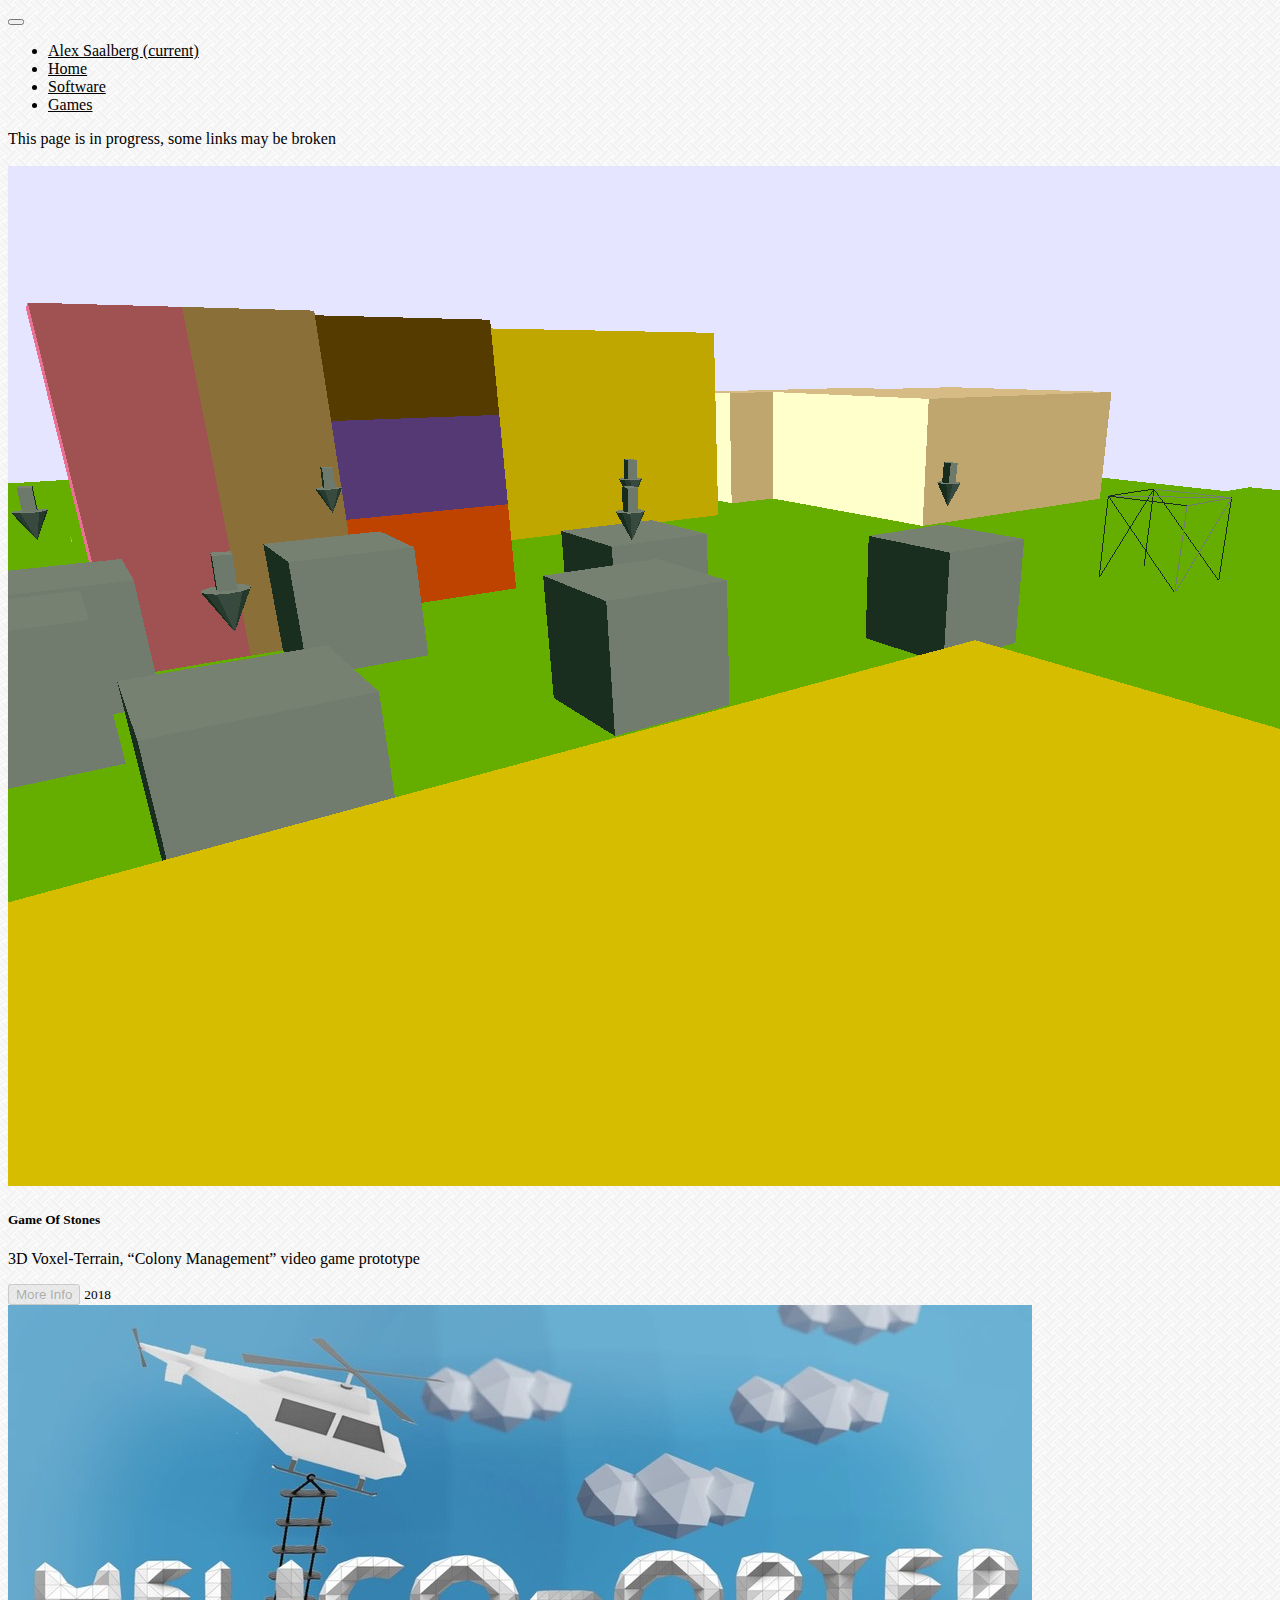
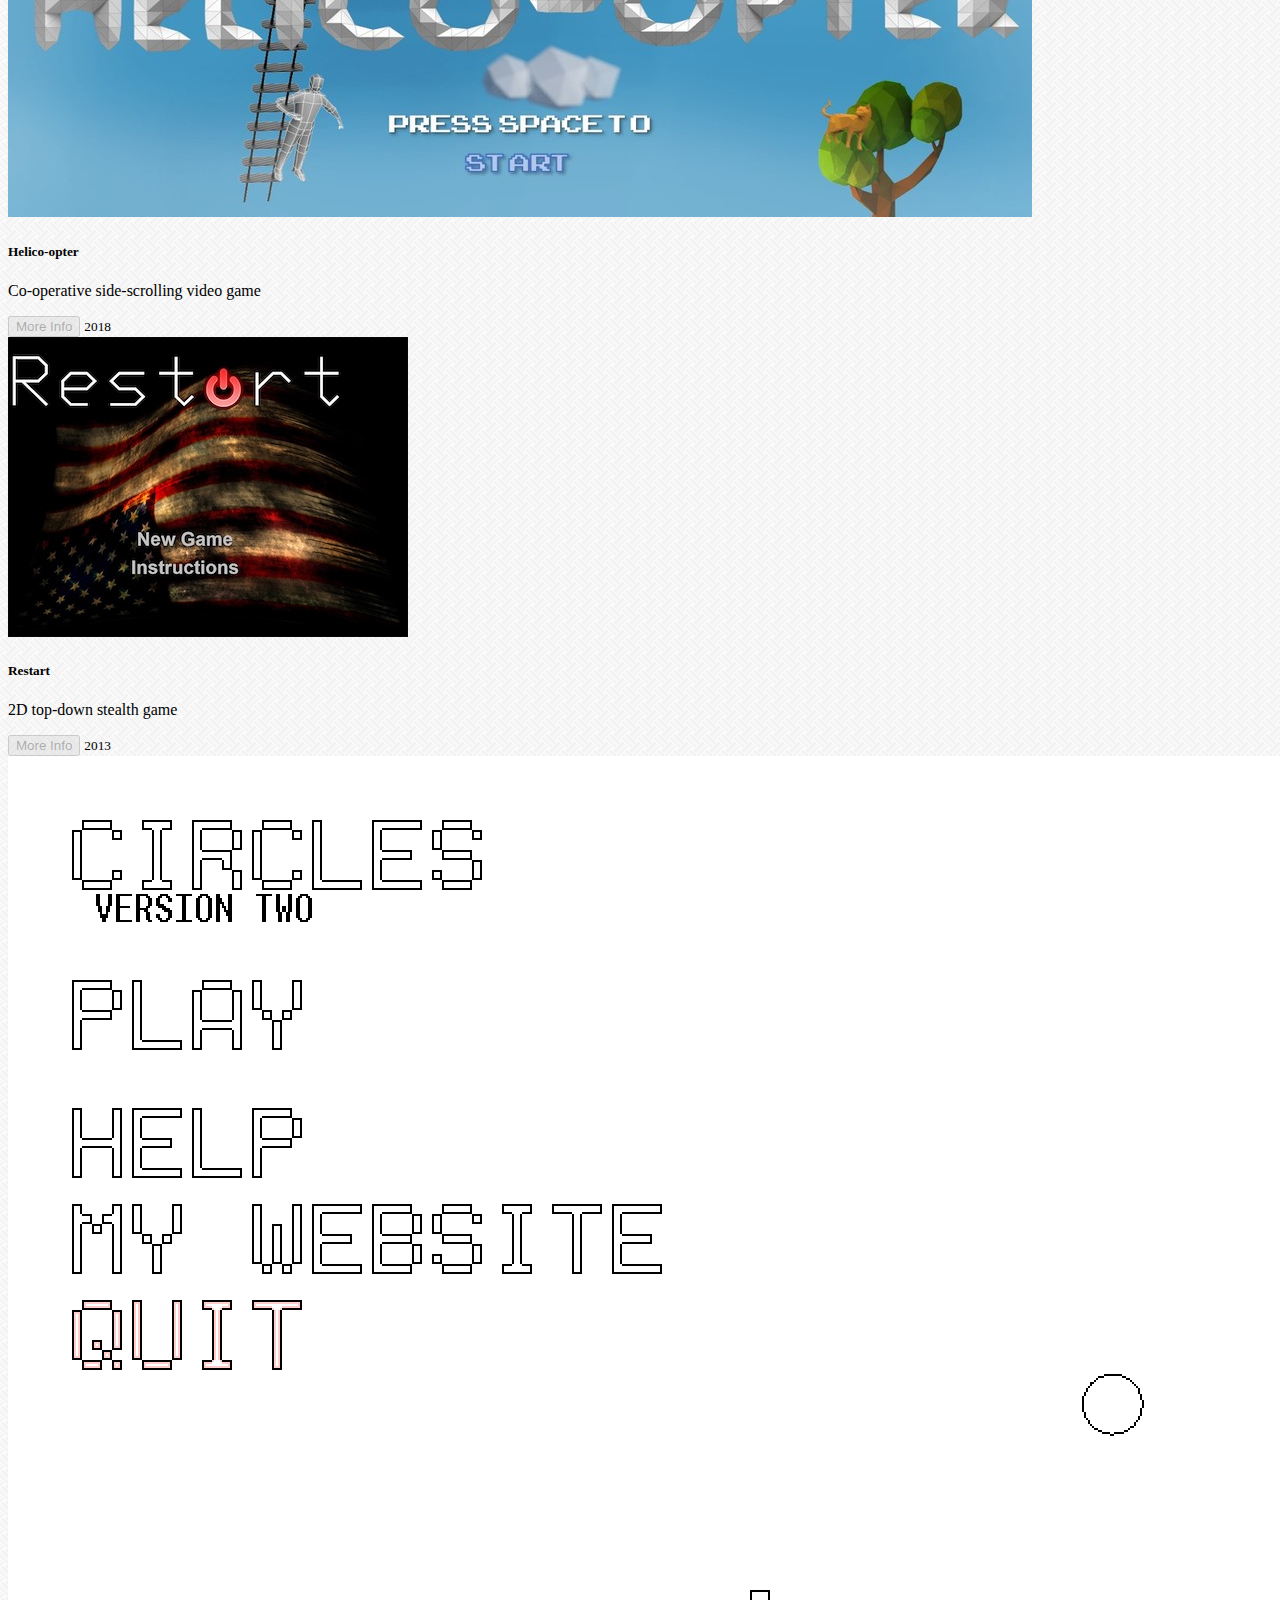
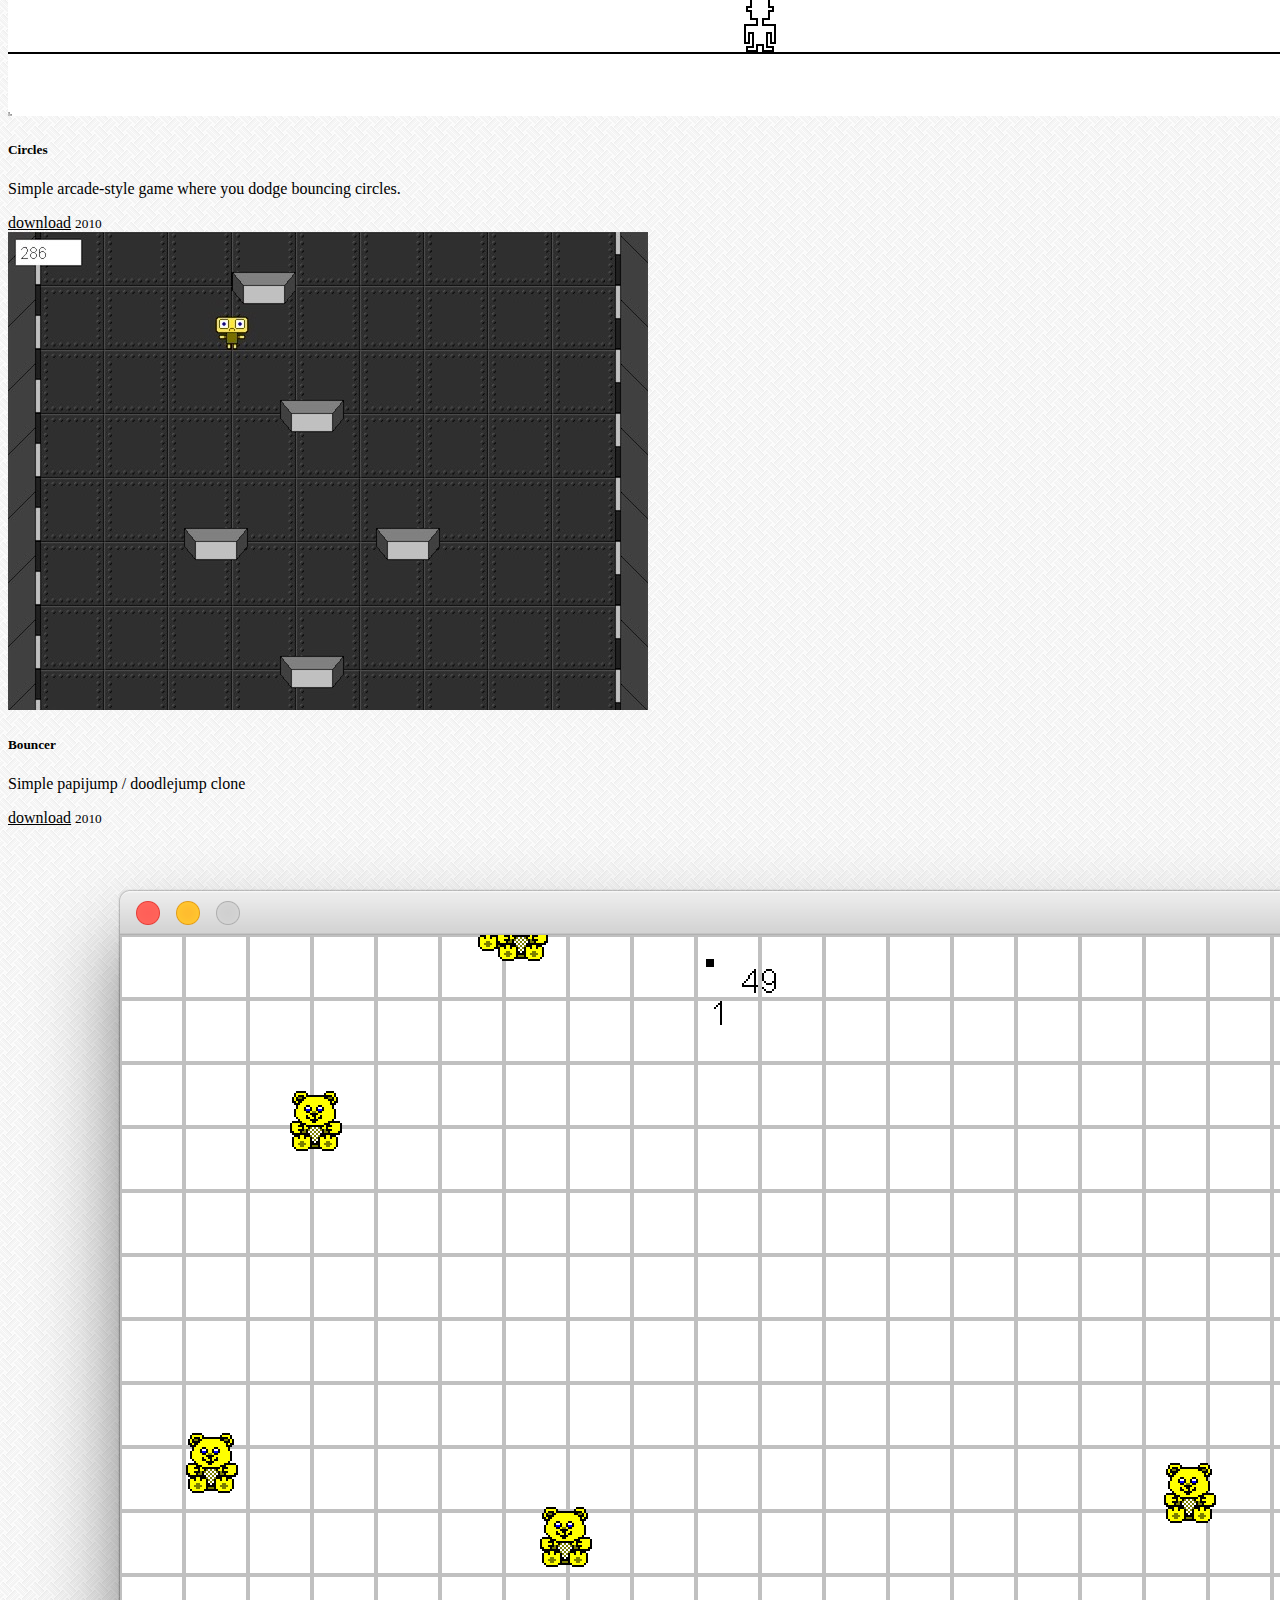
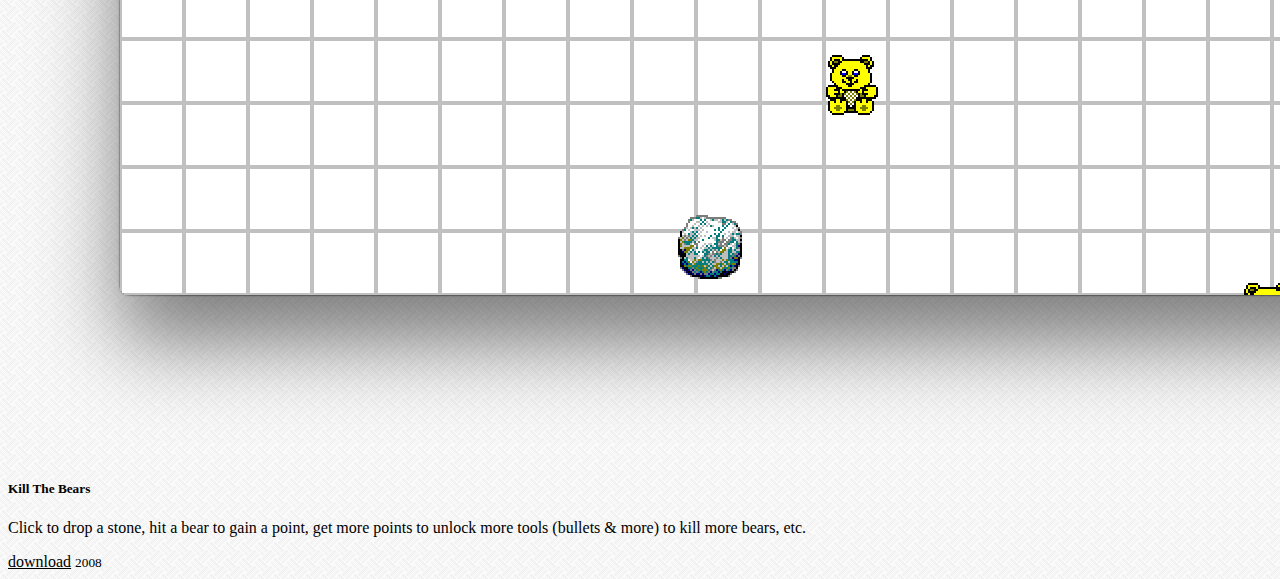
<file: games.html>
<!doctype html>
<html lang="en">
  <head>
    <!-- Required meta tags -->
    <meta charset="utf-8">
    <meta name="viewport" content="width=device-width, initial-scale=1, shrink-to-fit=no">

    <!-- Bootstrap CSS -->
    <link rel="stylesheet" href="https://stackpath.bootstrapcdn.com/bootstrap/4.1.3/css/bootstrap.min.css" integrity="sha384-MCw98/SFnGE8fJT3GXwEOngsV7Zt27NXFoaoApmYm81iuXoPkFOJwJ8ERdknLPMO" crossorigin="anonymous">
    <!-- FontAwesome CSS -->
    <link rel="stylesheet" href="https://use.fontawesome.com/releases/v5.5.0/css/all.css" integrity="sha384-B4dIYHKNBt8Bc12p+WXckhzcICo0wtJAoU8YZTY5qE0Id1GSseTk6S+L3BlXeVIU" crossorigin="anonymous">
    <!-- Local CSS -->
    <link rel="stylesheet" href="main.css">

    <title>Alex Saalberg</title>
  </head>

  <body>
    <!-- navigation bar, see navi.html -->
    <nav class="navigation shadow-lg"></nav> 

    <div class="alert alert-warning mp-auto" role="alert">This page is in progress, some links may be broken</div>

    <br>

    <div class="container">
        <div class="row">

            <div class="col-sm-6 col-md-4">
              <div class="card mb-4 shadow-sm">
                <img class="card-img-top" src="./images/game_covers/game_of_stones.png" alt="Game of Stones Screenshot">
                <div class="card-body">
                  <h5 class="card-title">Game Of Stones</h5>
                  <p class="card-text">3D Voxel-Terrain, “Colony Management” video game prototype</p>
                  <div class="d-flex justify-content-between align-items-center">
                    <button type="button" class="btn btn-sm btn-outline-secondary" disabled>More Info</button>
                    <small class="text-muted">2018</small>
                  </div>
                </div>
              </div>
            </div>

            <div class="col-sm-6 col-md-4">
              <div class="card mb-4 shadow-sm">
                <img class="card-img-top" src="./images/game_covers/helico-opter.jpg" alt="Helico-opter Screenshot">
                <div class="card-body">
                  <h5 class="card-title">Helico-opter</h5>
                  <p class="card-text">Co-operative side-scrolling video game</p>
                  <div class="d-flex justify-content-between align-items-center">
                    <button type="button" class="btn btn-sm btn-outline-secondary" disabled>More Info</button>
                    <small class="text-muted">2018</small>
                  </div>
                </div>
              </div>
            </div>
            
            <div class="col-sm-6 col-md-4">
              <div class="card mb-4 shadow-sm">
                <img class="card-img-top" src="./images/game_covers/restart.jpg" alt="Restart Screenshot">
                <div class="card-body">
                  <h5 class="card-title">Restart</h5>
                  <p class="card-text">2D top-down stealth game</p>
                  <div class="d-flex justify-content-between align-items-center">
                    <button type="button" class="btn btn-sm btn-outline-secondary" disabled="">More Info</button>
                    <small class="text-muted">2013</small>
                  </div>
                </div>
              </div>
            </div>

            <div class="col-sm-6 col-md-4">
              <div class="card mb-4 shadow-sm">
                <img class="card-img-top" src="./images/game_covers/circles.png" alt="Circles Screenshot">
                <div class="card-body">
                  <h5 class="card-title">Circles</h5>
                  <p class="card-text">Simple arcade-style game where you dodge bouncing circles.</p>
                  <div class="d-flex justify-content-between align-items-center">
                    <a type="button" class="btn btn-sm btn-outline-secondary" href="files/circles.exe" download><i class="fab fa-windows"></i> download</a>
                    <small class="text-muted">2010</small>
                  </div>
                </div>
              </div>
            </div>

            <div class="col-sm-6 col-md-4">
              <div class="card mb-4 shadow-sm">
                <img class="card-img-top" src="./images/game_covers/bouncer.jpg" alt="Bounce Screenshot">
                <div class="card-body">
                  <h5 class="card-title">Bouncer</h5>
                  <p class="card-text">Simple papijump / doodlejump clone</p>
                  <div class="d-flex justify-content-between align-items-center">
                    <a type="button" class="btn btn-sm btn-outline-secondary" href="files/bouncer.exe" download><i class="fab fa-windows"></i> download</a>
                    <small class="text-muted">2010</small>
                  </div>
                </div>
              </div>
            </div>

            <div class="col-sm-6 col-md-4">
              <div class="card mb-4 shadow-sm">
                <img class="card-img-top" src="./images/game_covers/kill_the_bears.png" alt="Kill The Bears Screenshot">
                <div class="card-body">
                  <h5 class="card-title">Kill The Bears</h5>
                  <p class="card-text">Click to drop a stone, hit a bear to gain a point, get more points to unlock more tools (bullets & more) to kill more bears, etc.</p>
                  <div class="d-flex justify-content-between align-items-center">
                    <a type="button" class="btn btn-sm btn-outline-secondary" href="files/ktb.exe" download><i class="fab fa-windows"></i> download</a>
                    <small class="text-muted">2008</small>
                  </div>
                </div>
              </div>
            </div>

        </div>
    </div>


    <!-- Optional JavaScript -->
    <!-- jQuery first, then Popper.js, then Bootstrap JS -->
    <script src="https://code.jquery.com/jquery-3.3.1.min.js" integrity="sha256-FgpCb/KJQlLNfOu91ta32o/NMZxltwRo8QtmkMRdAu8=" crossorigin="anonymous"></script>
    <script src="https://cdnjs.cloudflare.com/ajax/libs/popper.js/1.14.3/umd/popper.min.js" integrity="sha384-ZMP7rVo3mIykV+2+9J3UJ46jBk0WLaUAdn689aCwoqbBJiSnjAK/l8WvCWPIPm49" crossorigin="anonymous"></script>
    <script src="https://stackpath.bootstrapcdn.com/bootstrap/4.1.3/js/bootstrap.min.js" integrity="sha384-ChfqqxuZUCnJSK3+MXmPNIyE6ZbWh2IMqE241rYiqJxyMiZ6OW/JmZQ5stwEULTy" crossorigin="anonymous"></script>

    <!-- load navbar -->
    <script>
    $(document).ready(function(){
      $('.navigation').load('navi.html');
    });
    </script>

  </body>
</html>
</file>
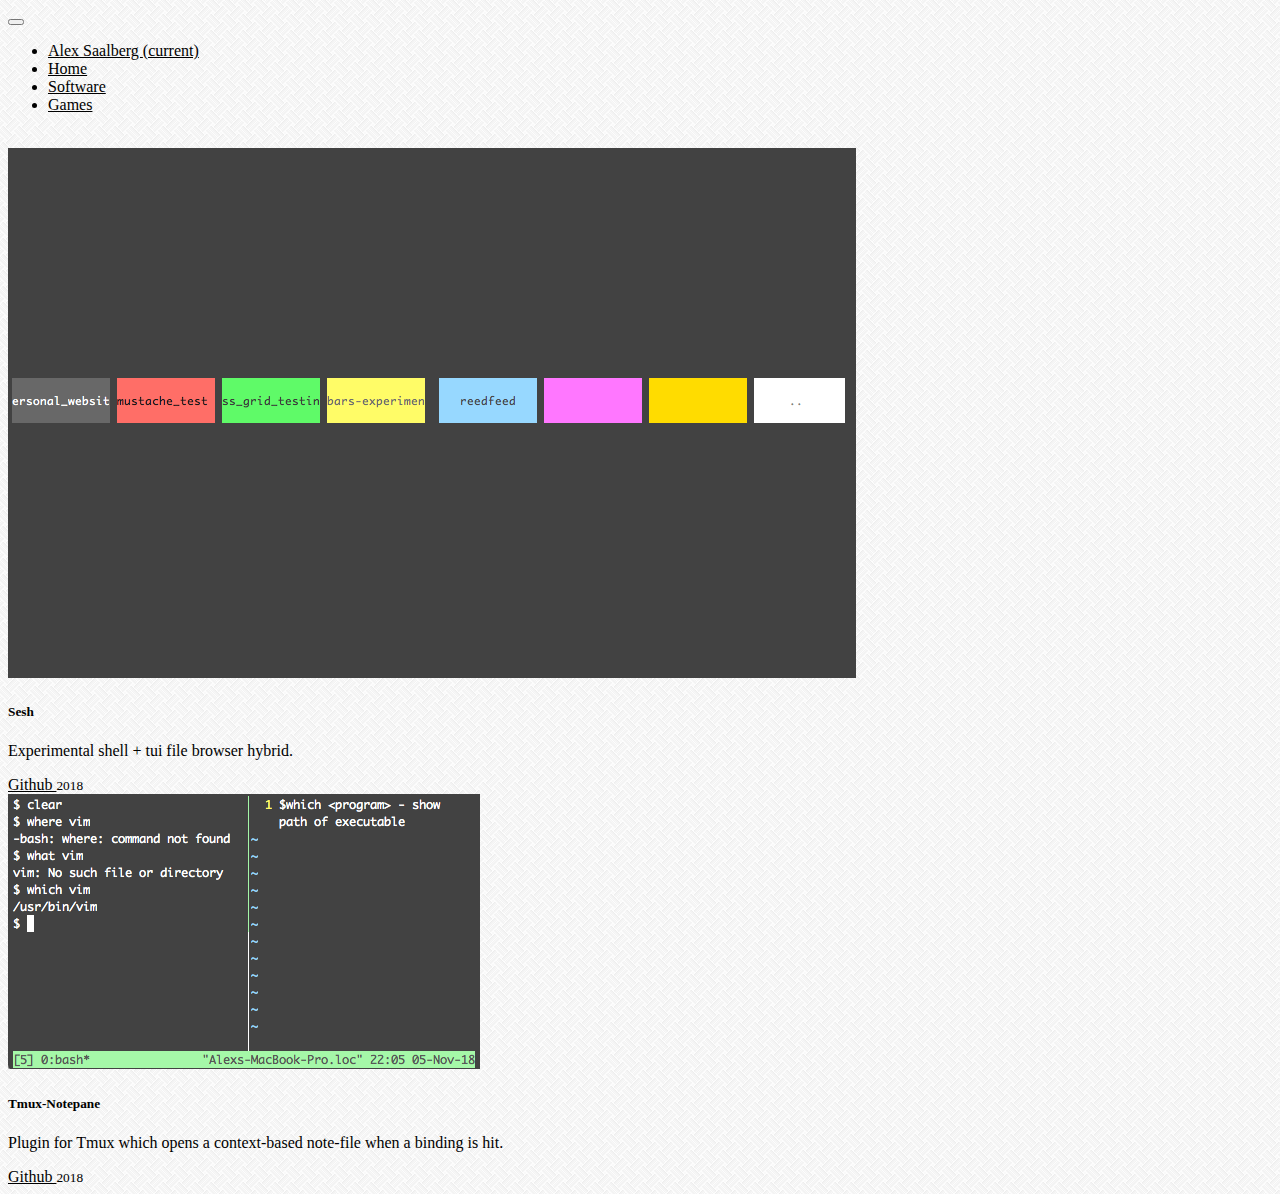
<file: software.html>
<!doctype html>
<html lang="en">
  <head>
    <!-- Required meta tags -->
    <meta charset="utf-8">
    <meta name="viewport" content="width=device-width, initial-scale=1, shrink-to-fit=no">

    <!-- Bootstrap CSS -->
    <link rel="stylesheet" href="https://stackpath.bootstrapcdn.com/bootstrap/4.1.3/css/bootstrap.min.css" integrity="sha384-MCw98/SFnGE8fJT3GXwEOngsV7Zt27NXFoaoApmYm81iuXoPkFOJwJ8ERdknLPMO" crossorigin="anonymous">
    <!-- FontAwesome CSS -->
    <link rel="stylesheet" href="https://use.fontawesome.com/releases/v5.5.0/css/all.css" integrity="sha384-B4dIYHKNBt8Bc12p+WXckhzcICo0wtJAoU8YZTY5qE0Id1GSseTk6S+L3BlXeVIU" crossorigin="anonymous">
    <!-- Local CSS -->
    <link rel="stylesheet" href="main.css">

    <title>Alex Saalberg</title>
  </head>

  <body>
    <!-- navigation bar, see navi.html -->
    <nav class = "navigation shadow-lg"></nav> 

    <br>

    <div class="container">
        <div class="row">

            <div class="col-sm-6 col-md-4">
              <div class="card mb-4 shadow-sm">
                <img class="card-img-top" src="./images/software/sesh.png" alt="Game of Stones Screenshot">
                <div class="card-body">
                  <h5 class="card-title">Sesh</h5>
                  <p class="card-text">Experimental shell + tui file browser hybrid.</p>
                  <div class="d-flex justify-content-between align-items-center">
                    <a href="https://www.github.com/alexsaalberg/sesh" type="button" class="btn btn-sm btn-outline-secondary">
                      <i class="fab fa-github"></i> Github
                    </a>
                    <small class="text-muted">2018</small>
                  </div>
                </div>
              </div>
            </div>

            <div class="col-sm-6 col-md-4">
              <div class="card mb-4 shadow-sm">
                <img class="card-img-top" src="./images/software/tmux-notepane2.png" alt="Game of Stones Screenshot">
                <div class="card-body">
                  <h5 class="card-title">Tmux-Notepane</h5>
                  <p class="card-text">Plugin for Tmux which opens a context-based note-file when a binding is hit.</p>
                  <div class="d-flex justify-content-between align-items-center">
                    <a href="https://www.github.com/alexsaalberg/tmux-notepane" type="button" class="btn btn-sm btn-outline-secondary">
                      <i class="fab fa-github"></i> Github
                    </a>
                    <small class="text-muted">2018</small>
                  </div>
                </div>
              </div>
            </div>

        </div>
    </div>

    <!-- Optional JavaScript -->
    <!-- jQuery first, then Popper.js, then Bootstrap JS -->
    <script src="https://code.jquery.com/jquery-3.3.1.min.js" integrity="sha256-FgpCb/KJQlLNfOu91ta32o/NMZxltwRo8QtmkMRdAu8=" crossorigin="anonymous"></script>
    <script src="https://cdnjs.cloudflare.com/ajax/libs/popper.js/1.14.3/umd/popper.min.js" integrity="sha384-ZMP7rVo3mIykV+2+9J3UJ46jBk0WLaUAdn689aCwoqbBJiSnjAK/l8WvCWPIPm49" crossorigin="anonymous"></script>
    <script src="https://stackpath.bootstrapcdn.com/bootstrap/4.1.3/js/bootstrap.min.js" integrity="sha384-ChfqqxuZUCnJSK3+MXmPNIyE6ZbWh2IMqE241rYiqJxyMiZ6OW/JmZQ5stwEULTy" crossorigin="anonymous"></script>

    <!-- load navbar -->
    <script>
    $(document).ready(function(){
      $('.navigation').load('navi.html');
    });
    </script>

  </body>
</html>
</file>
<file: main.css>
body {
  background: url("./images/straws.png");
  background-repeat: repeat;
}

a {
  color:inherit;
}

a:hover{
  text-decoration: none;
}


/*.navbar-nav {
  margin:0 auto;
  display: inline-block;
  text-align: center;
}
</file>
